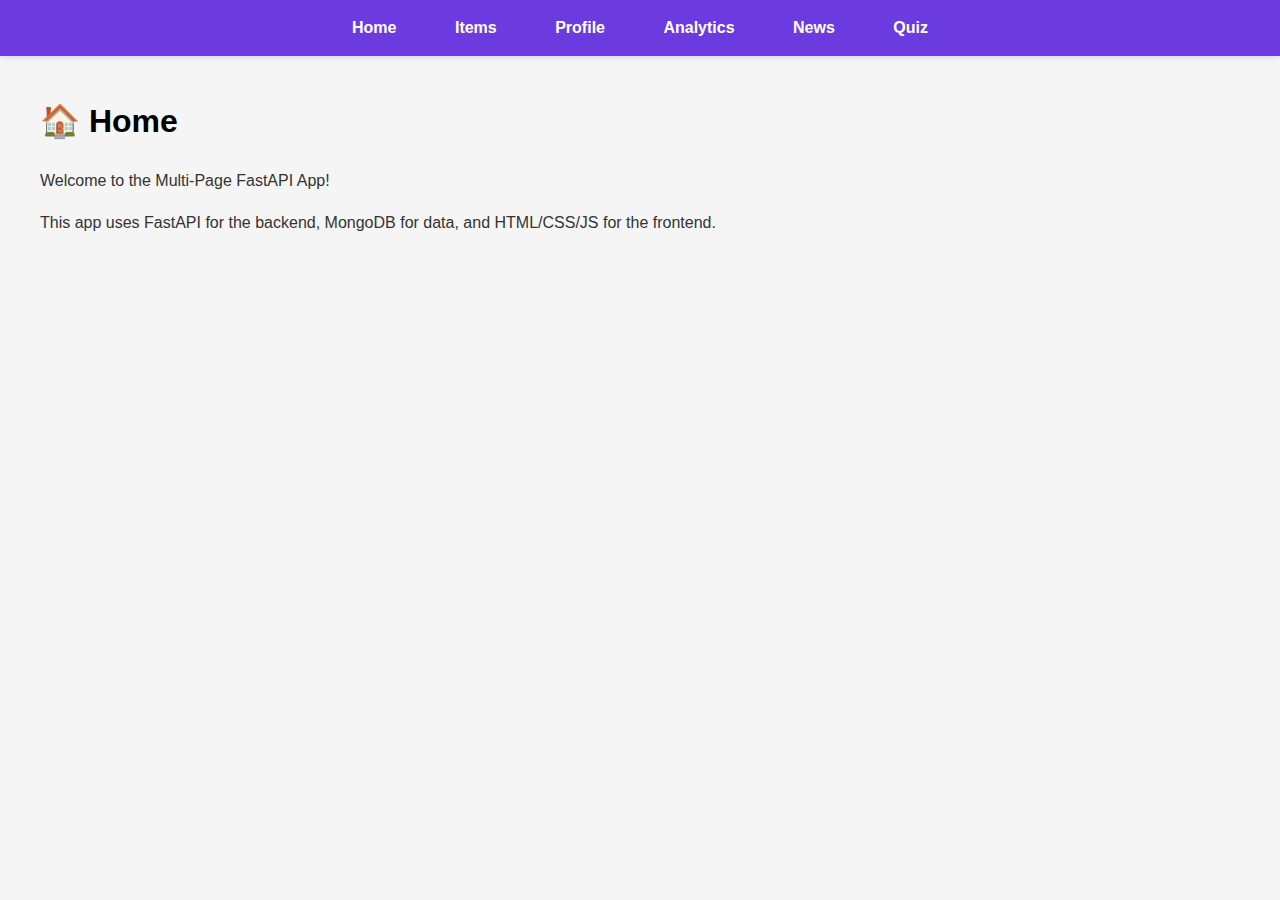
<file: frontend/index.html>
<!DOCTYPE html>
<html lang="en">
<head>
  <meta charset="UTF-8" />
  <title>Home</title>
  <link rel="stylesheet" href="style.css" />
</head>
<body>
  <nav>
    <a href="index.html">Home</a>
    <a href="items.html">Items</a>
    <a href="profile.html">Profile</a>
    <a href="analytics.html">Analytics</a>
    <a href="news.html">News</a>
    <a href="quiz.html">Quiz</a> <!-- wasn't present in navbar-->
  </nav>
  <div class="container">
    <h1>🏠 Home</h1>
    <p>Welcome to the Multi-Page FastAPI App!</p>
    <p>This app uses FastAPI for the backend, MongoDB for data, and HTML/CSS/JS for the frontend.</p>
  </div>
</body>
</html>
</file>
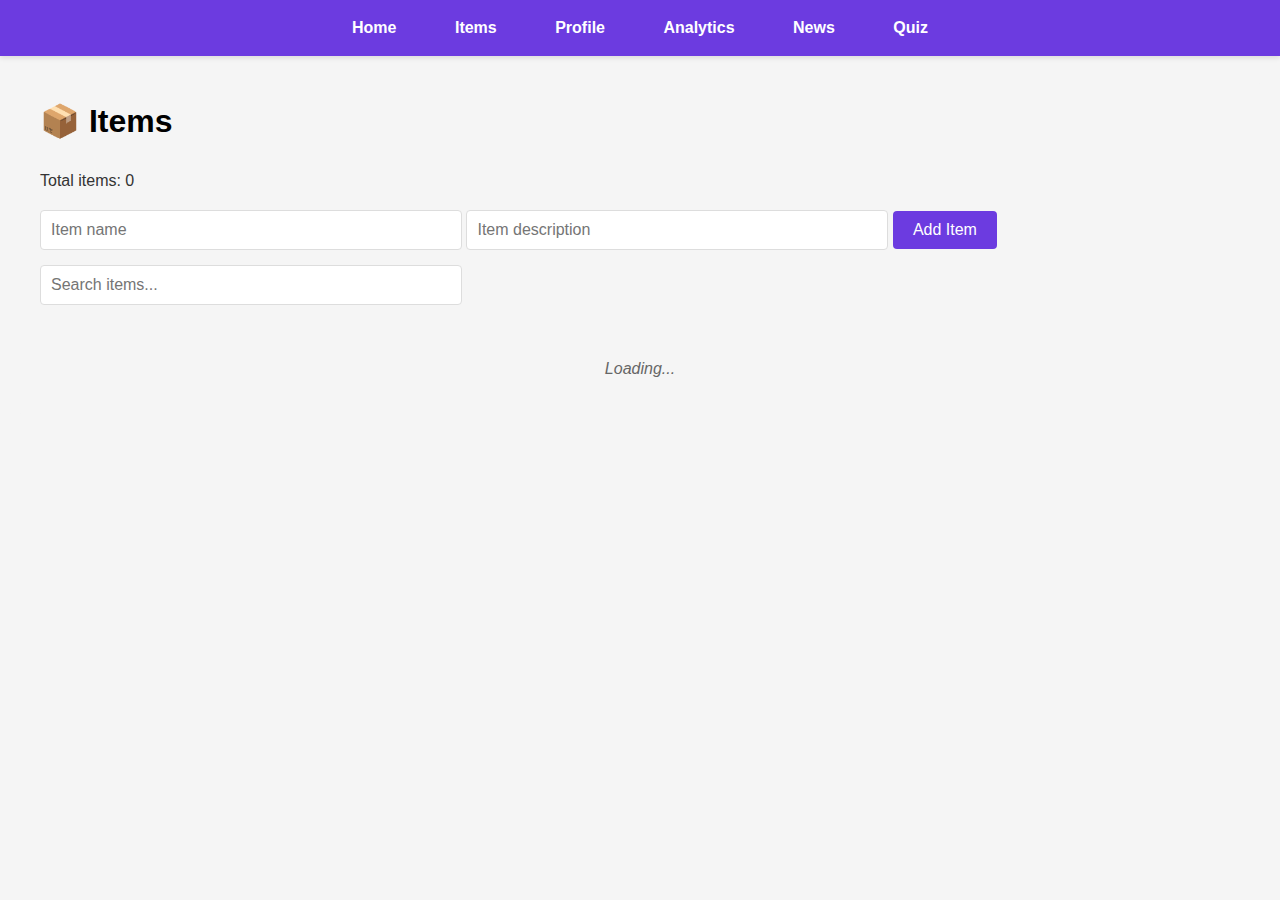
<file: frontend/items.html>
<!DOCTYPE html>
<html lang="en">
<head>
  <meta charset="UTF-8" />
  <title>Items</title>
  <link rel="stylesheet" href="style.css" />
</head>
<body>
  <nav>
    <a href="index.html">Home</a>
    <a href="items.html">Items</a>
    <a href="profile.html">Profile</a>
    <a href="analytics.html">Analytics</a>
    <a href="news.html">News</a>
    <a href="quiz.html">Quiz</a>
  </nav>
  <!-- fuck I think I deleted a container, god help me-->
  <div class="container">
    <h1>📦 Items</h1>
    <p id="itemCount">Total items: 0</p>

    <form id="itemForm" onsubmit="createItem(event)">
      <input type="text" id="name" placeholder="Item name" required />
      <input type="text" id="description" placeholder="Item description" required />
      <button type="submit">Add Item</button>
    </form>

    <input type="text" id="search" placeholder="Search items..." />
    <ul id="itemList" class="items-scrollable"></ul>
    <div id="loading" style="display: none;">Loading...</div>
  </div>

  <script src="scripts/items.js"></script>
</body>
</html>
</file>
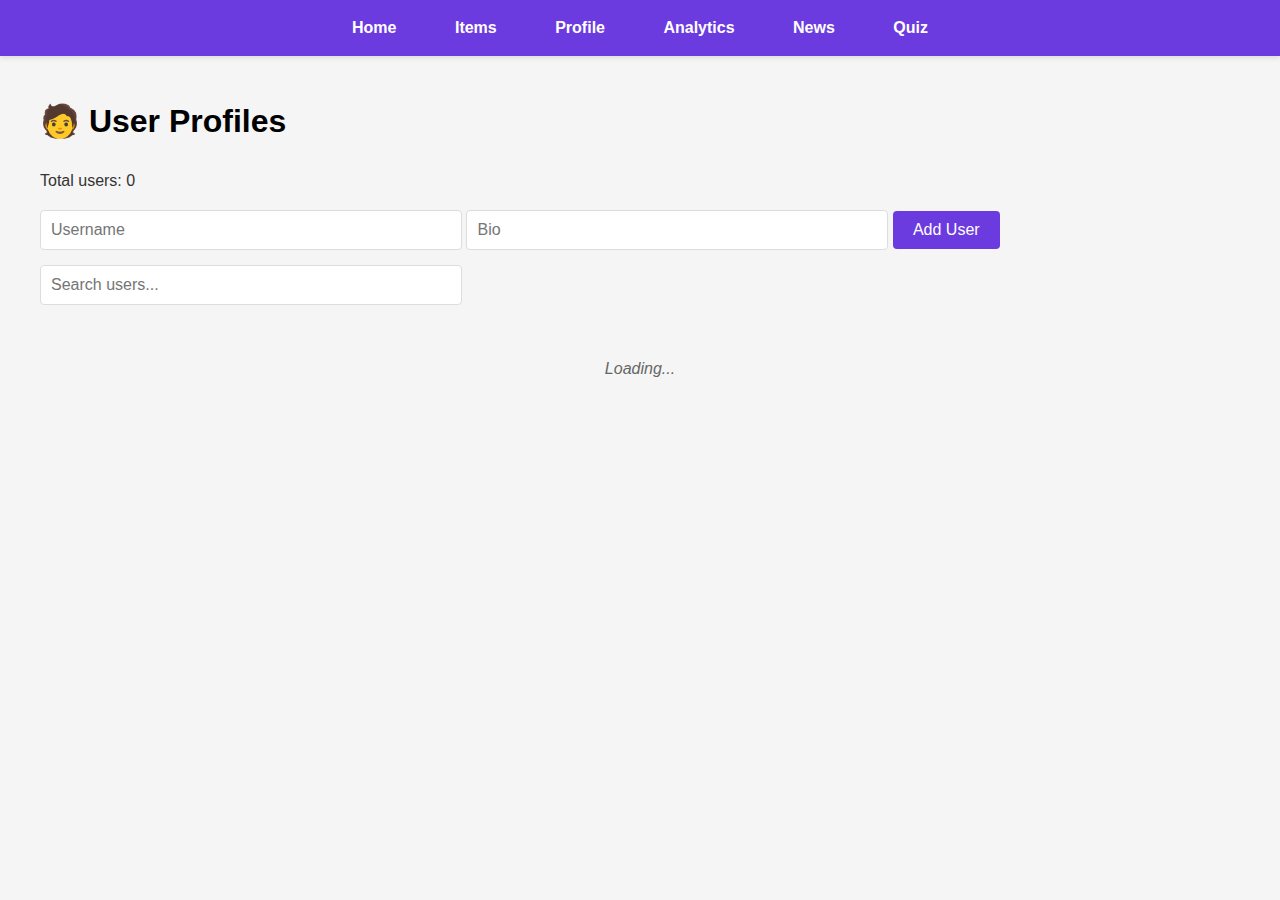
<file: frontend/profile.html>
<!DOCTYPE html>
<html lang="en">
<head>
  <meta charset="UTF-8" />
  <title>Profiles</title>
  <link rel="stylesheet" href="style.css" />
</head>
<body>
  <nav>
    <a href="index.html">Home</a>
    <a href="items.html">Items</a>
    <a href="profile.html">Profile</a>
    <a href="analytics.html">Analytics</a>
    <a href="news.html">News</a>
    <a href="quiz.html">Quiz</a> <!--Quiz wasn't in navbar-->
  </nav>
  <div class="container">
    <h1>🧑 User Profiles</h1>
    <p id="userCount">Total users: 0</p> <!-- id mismatch in profile.js and profile.html-->

    <form id="userForm">
      <input type="text" id="username" placeholder="Username" required />
      <input type="text" id="bio" placeholder="Bio" required />
      <button type="submit">Add User</button>
    </form>

    <input type="text" id="search" placeholder="Search users..." />
    <ul id="userList"></ul>
    <div id="loading" style="display: none;">Loading...</div>
  </div>

  <script src="scripts/profile.js"></script> <!-- wrong was path given-->
</body>
</html>
</file>
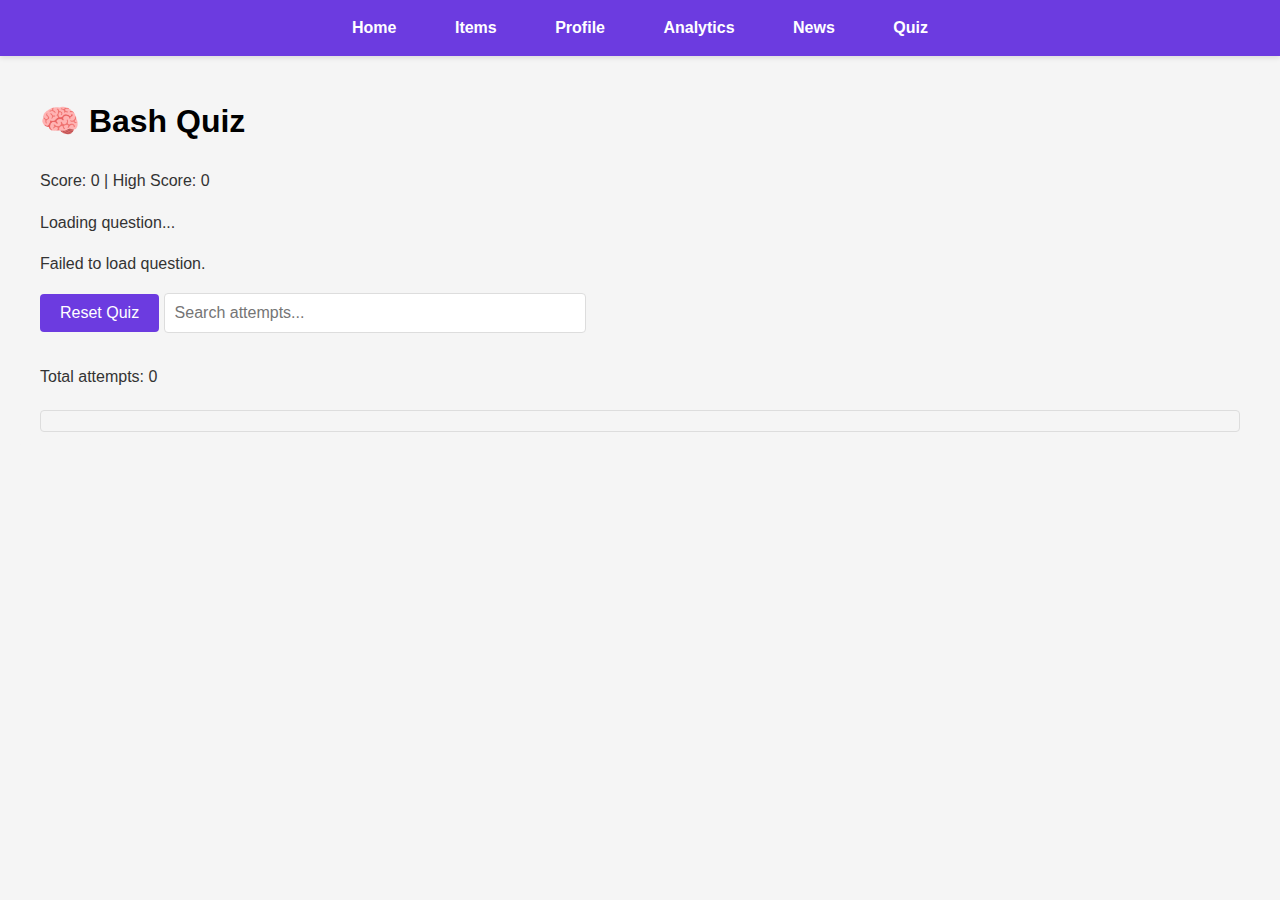
<file: frontend/quiz.html>
<!DOCTYPE html>
<html lang="en">
<head>
  <meta charset="UTF-8" />
  <title>Bash Quiz</title>
  <link rel="stylesheet" href="style.css" />
</head>
<body>
  <nav>
    <a href="index.html">Home</a>
    <a href="items.html">Items</a>
    <a href="profile.html">Profile</a>
    <a href="analytics.html">Analytics</a> <!--was missing in navbar-->
    <a href="news.html">News</a>  <!--was missing in navbar-->
    <a href="quiz.html">Quiz</a>
  </nav>
  <div class="container">
    <h1>🧠 Bash Quiz</h1>
    <p id="scoreDisplay">Score: 0 | High Score: 0</p>
    <div id="question">Loading question...</div>
    <form id="answerForm"></form>
    <p id="feedback"></p>
    <button id="resetBtn" class="hidden">Reset Quiz</button>
    <input type="text" id="search" placeholder="Search attempts..." />
    <p id="attemptCount">Total attempts: 0</p>
    <div id="attemptList" class="attempt-scrollable"></div>
  </div>
  <script src="scripts/quiz.js"></script>
</body>
</html>
</file>
<file: frontend/style.css>
body {
    font-family: 'Segoe UI', Tahoma, Geneva, Verdana, sans-serif;
    margin: 0;
    padding: 0;
    background-color: #f5f5f5;
    color: #333;
    line-height: 1.6;
}

.container {
    max-width: 1200px;
    margin: 20px auto;
    padding: 20px;
    background-color:  #f5f5f5;
    border-radius: 8px;
}

nav {
    background-color: rgb(108, 59, 224); 
    padding: 15px 0;
    text-align: center;
    box-shadow: 0 2px 5px rgba(0, 0, 0, 0.1);
    position: sticky;
    top: 0;
    z-index: 1000;
}

nav a {
    color: white;
    text-decoration: none;
    font-size: 16px;
    font-weight: bold;
    margin: 0 15px;
    padding: 8px 12px;
    border-radius: 4px;
    transition: all 0.3s ease;
}

nav a:hover {
    background-color: rgba(255, 255, 255, 0.2);
}

nav a.active {
    background-color:rgb(78, 17, 221); 
    font-weight: bold;
}

h1 {
    color: #000000;
    margin-top: 0;
    font-size: 2em;
}

input[type="text"],
input[type="password"],
select {
    padding: 10px;
    border: 1px solid #ddd;
    border-radius: 4px;
    width: 100%;
    max-width: 400px;
    margin-bottom: 15px;
    font-size: 16px;
}

button {
    background-color: rgb(108, 59, 224);
    color: white;
    border: none;
    padding: 10px 20px;
    border-radius: 4px;
    cursor: pointer;
    font-size: 16px;
    transition: background-color 0.3s;
}

button:hover {
    background-color: rgb(78, 17, 221);
}

ul {
    list-style-type: none;
    padding: 0;
}

li {
    padding: 10px;
    border-bottom: 1px solid #eee;
}

.news-scrollable,
.attempt-scrollable {
    max-height: 500px;
    overflow-y: auto;
    margin-top: 20px;
    border: 1px solid #ddd;
    border-radius: 4px;
    padding: 10px;
}

#loading {
    text-align: center;
    padding: 20px;
    font-style: italic;
    color: #666;
}

@media (max-width: 768px) {
    nav a {
        display: block;
        margin: 5px 0;
    }
    
    .container {
        margin: 10px;
        padding: 15px;
    }
}
</file>
